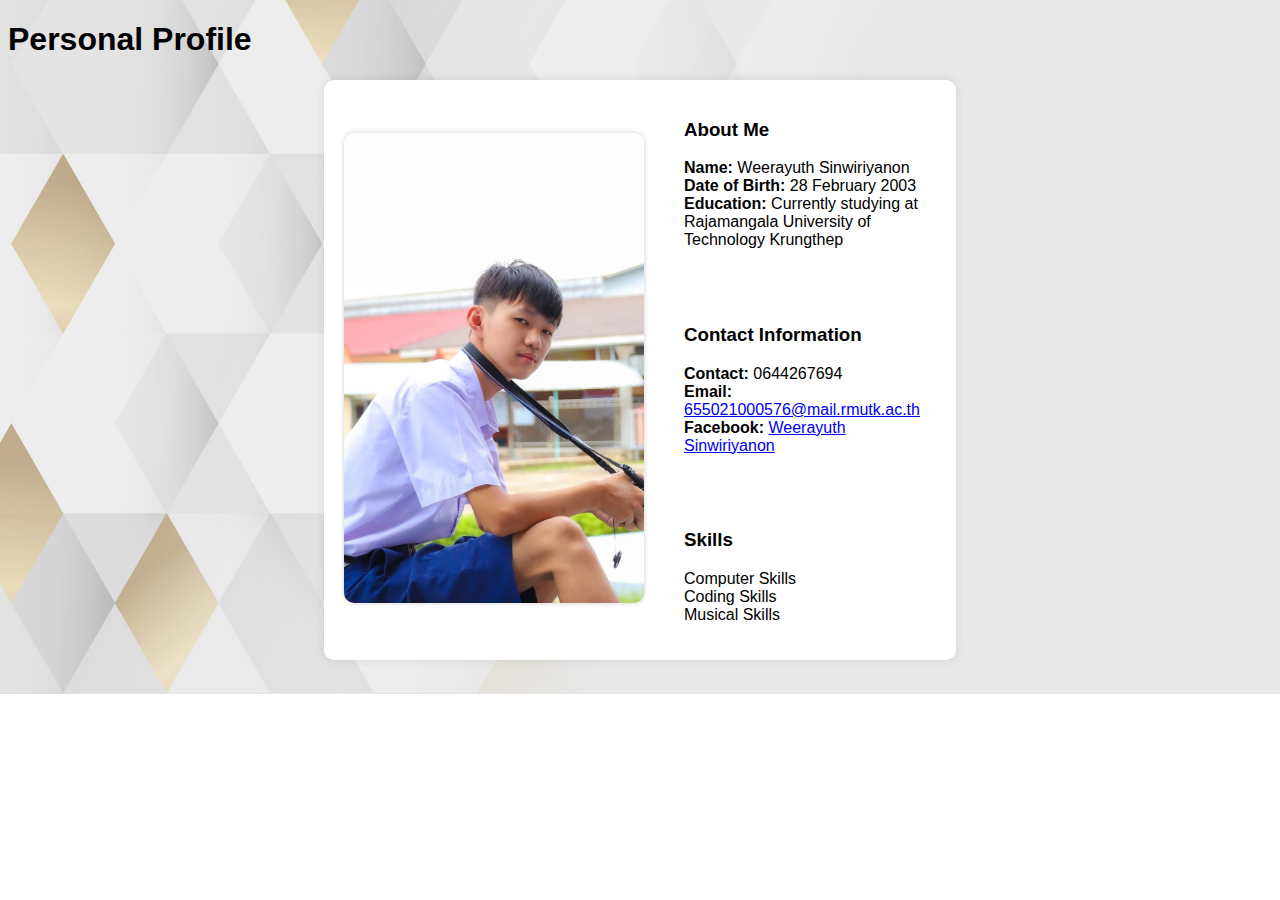
<file: MyProt-main/Index.html>
<!DOCTYPE html>
<html lang="en">
<head>
    <meta charset="UTF-8">
    <meta name="viewport" content="width=device-width, initial-scale=1.0">
    <title>MyProt</title>
</head>
<body style="background-image: url('./img/BG01.jpg'); background-size: cover; background-position: center; background-repeat: no-repeat; font-family: Arial, sans-serif;">
    <h1>Personal Profile</h1>
    <table border="0" cellpadding="20" cellspacing="0" width="50%" align="center" style="background-color: white; border-radius: 10px; box-shadow: 0 0 10px rgba(0, 0, 0, 0.1);">
        <tr>
            <td rowspan="4" style="padding-right: 20px; border-right: 0 solid rgba(0, 0, 0, 0.2);">
                <img src="./img/my.jpg" alt="Profile Picture" width="300" style="border-radius: 10px; box-shadow: 0 0 5px rgba(0, 0, 0, 0.2);">
            </td>
            <td style="padding-left: 20px; vertical-align: top;">
                <h3>About Me</h3>
                <ul style="list-style-type: none; padding-left: 0;">
                    <li><strong>Name:</strong> Weerayuth Sinwiriyanon</li>
                    <li><strong>Date of Birth:</strong> 28 February 2003</li>
                    <li><strong>Education:</strong> Currently studying at Rajamangala University of Technology Krungthep</li>
                </ul>
            </td>
        </tr>
        <tr>
            <td style="padding-left: 20px; border-top: 0 solid rgba(0, 0, 0, 0.2); vertical-align: top;">
                <h3>Contact Information</h3>
                <ul style="list-style-type: none; padding-left: 0;">
                    <li><strong>Contact:</strong> 0644267694</li>
                    <li><strong>Email:</strong> <a href="mailto:655021000576@mail.rmutk.ac.th">655021000576@mail.rmutk.ac.th</a></li>
                    <li><strong>Facebook:</strong> <a href="https://www.facebook.com/Weerayuth.Sinwiriyanon" target="_blank">Weerayuth Sinwiriyanon</a></li>
                </ul>
            </td>
        </tr>
        <tr>
            <td style="padding-left: 20px; border-top: 0 solid rgba(0, 0, 0, 0.2); vertical-align: top;">
                <h3>Skills</h3>
                <ul style="list-style-type: none; padding-left: 0;">
                    <li>Computer Skills</li>
                    <li>Coding Skills</li>
                    <li>Musical Skills</li>
                </ul>
            </td>
        </tr>
    </table>
</body>
</html>
</file>
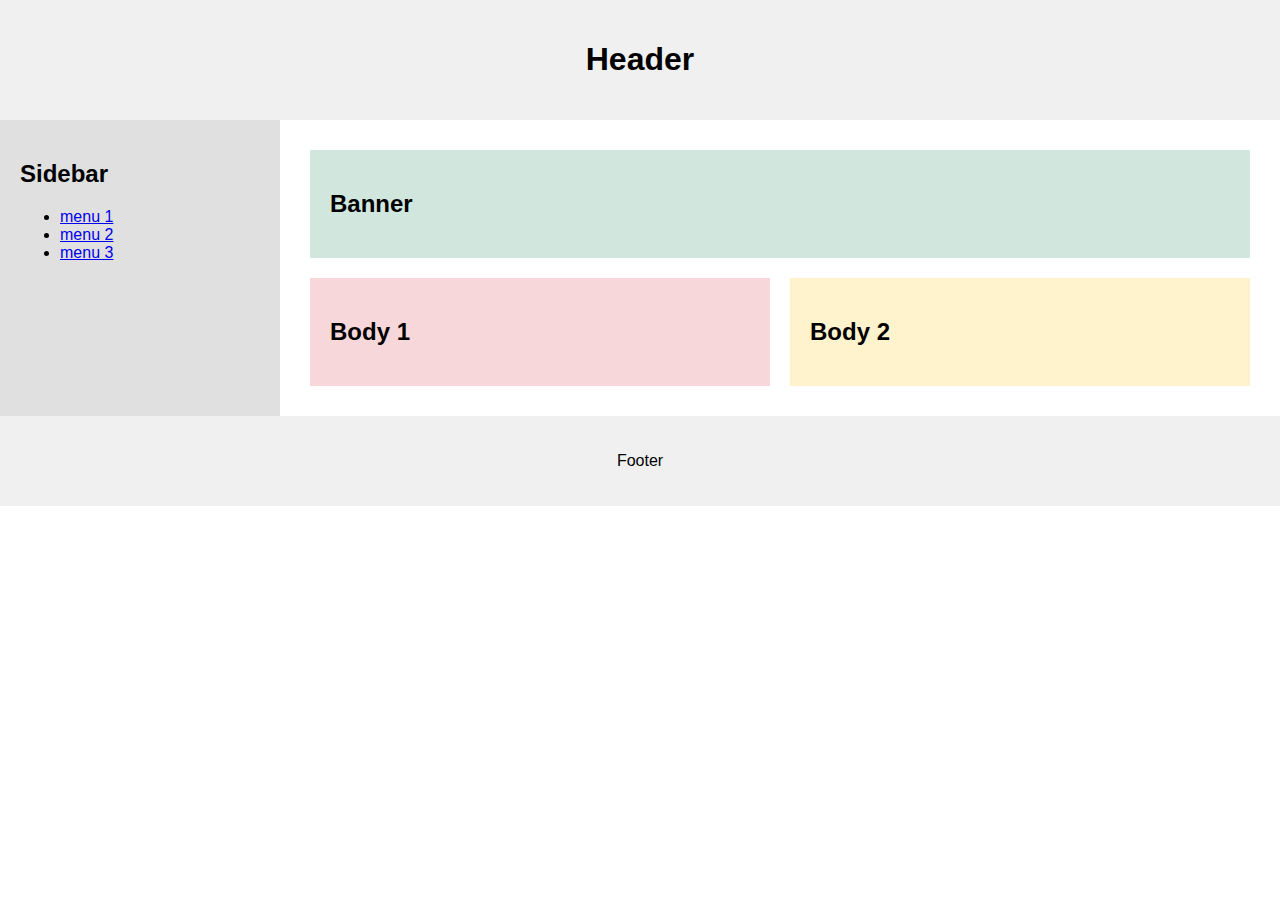
<file: WebBox-main/index.html>
<!DOCTYPE html>
<html>
<head>
    <title>เว็บไซต์ตัวอย่าง</title>
    <link rel="stylesheet" href="style.css">
</head>
<body>
    <header>
        <h1>Header</h1>
    </header>
    <div class="container">
        <aside>
            <h2>Sidebar</h2>
            <ul>
                <li><a href="#">menu 1</a></li>
                <li><a href="#">menu 2</a></li>
                <li><a href="#">menu 3</a></li>
            </ul>
        </aside>
        <section>
            <div class="box1">
                <h2>Banner</h2>
            </div>
            <div class="a1">
                <div class="box2">
                    <h2>Body 1</h2>
                </div>
                <div class="box3">
                    <h2>Body 2</h2>
                </div>
            </div>
        </section>
    </div>
    <footer>
        <p>Footer</p>
    </footer>
</body>
</html>
</file>
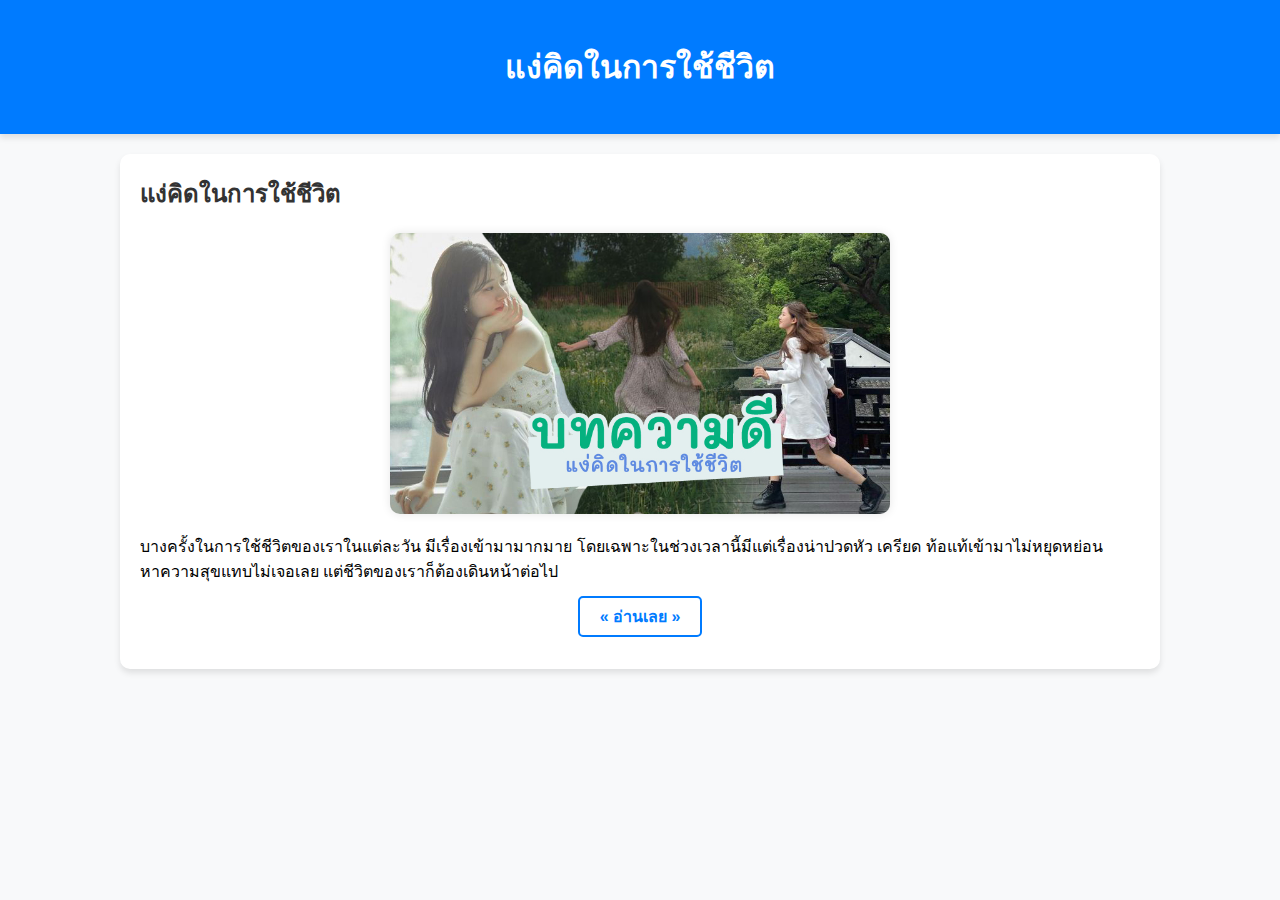
<file: WebTT-main/index.html>
<!DOCTYPE html>
<html lang="en">
<head>
    <meta charset="UTF-8">
    <meta name="viewport" content="width=device-width, initial-scale=1.0">
    <title>My Article Website</title>
    <link rel="stylesheet" href="styles.css">
</head>
<body>
    <header>
        <h1>แง่คิดในการใช้ชีวิต</h1>
    </header>
    <main>
        <section>
            <h2>แง่คิดในการใช้ชีวิต</h2>
            <img src="Assets/Img/img0.jpg" alt="Introduction Image" class="center-image">
            <p>บางครั้งในการใช้ชีวิตของเราในแต่ละวัน มีเรื่องเข้ามามากมาย 
                โดยเฉพาะในช่วงเวลานี้มีแต่เรื่องน่าปวดหัว เครียด ท้อแท้เข้ามาไม่หยุดหย่อน 
                หาความสุขแทบไม่เจอเลย แต่ชีวิตของเราก็ต้องเดินหน้าต่อไป </p>
        </section>
        <div class="navigation">
            <a href="Assets/Link/page1.html" >&laquo; อ่านเลย &raquo;</a>
        </div>
    </main>

</body>
</html>
</file>
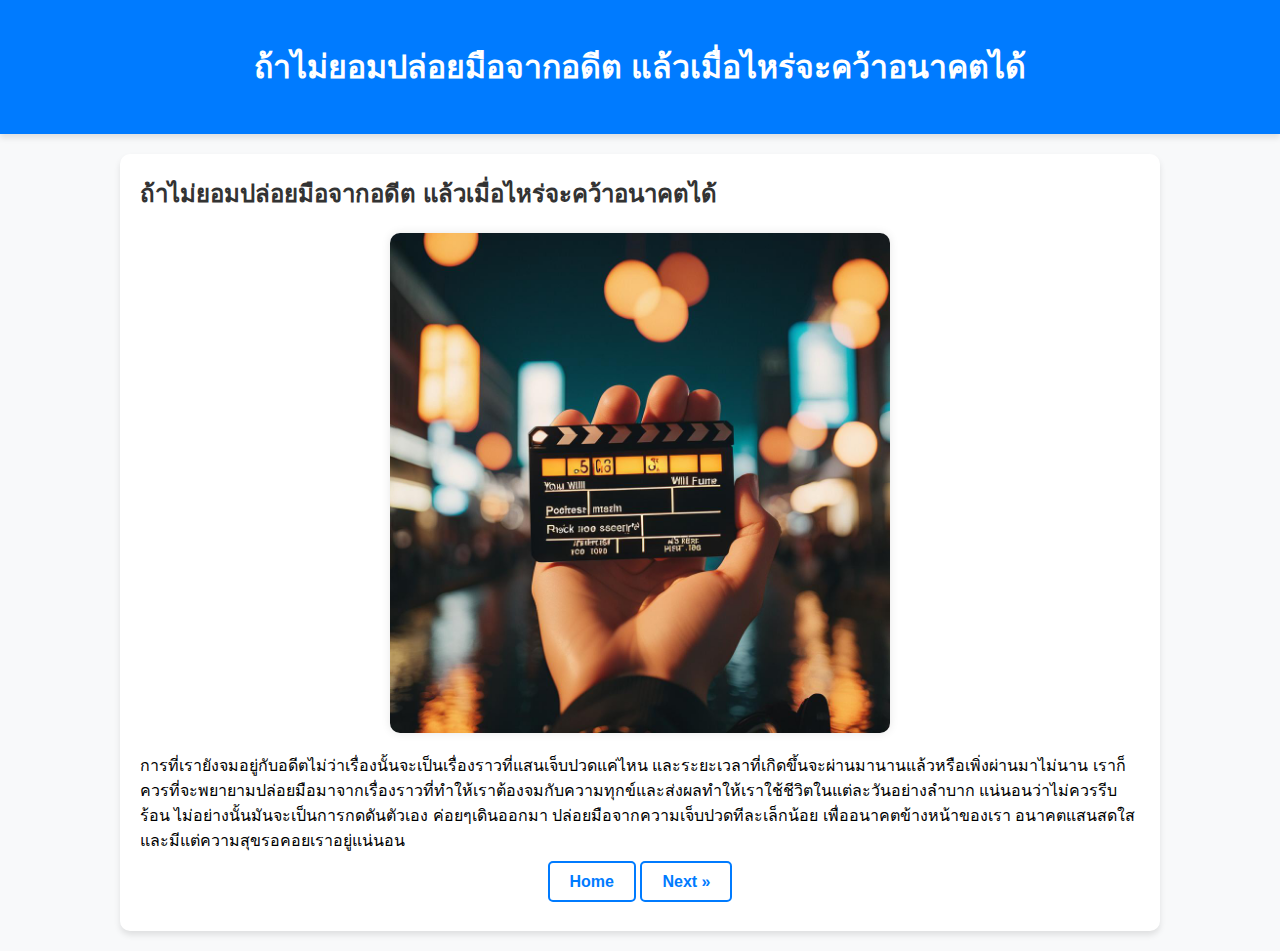
<file: WebTT-main/Assets/Link/page1.html>
<!DOCTYPE html>
<html lang="en">
<head>
    <meta charset="UTF-8">
    <meta name="viewport" content="width=device-width, initial-scale=1.0">
    <title>Article 1</title>
    <link rel="stylesheet" href="../../styles.css">
</head>
<body>
    <header>
        <h1>ถ้าไม่ยอมปล่อยมือจากอดีต แล้วเมื่อไหร่จะคว้าอนาคตได้</h1>
    </header>
    <main>
        <section>
            <h2>ถ้าไม่ยอมปล่อยมือจากอดีต แล้วเมื่อไหร่จะคว้าอนาคตได้</h2>
            <img src="../Img/img1.jpg" class="center-image">
            <p>การที่เรายังจมอยู่กับอดีตไม่ว่าเรื่องนั้นจะเป็นเรื่องราวที่แสนเจ็บปวดแค่ไหน และระยะเวลาที่เกิดขึ้นจะผ่านมานานแล้วหรือเพิ่งผ่านมาไม่นาน เราก็ควรที่จะพยายามปล่อยมือมาจากเรื่องราวที่ทำให้เราต้องจมกับความทุกข์และส่งผลทำให้เราใช้ชีวิตในแต่ละวันอย่างลำบาก แน่นอนว่าไม่ควรรีบร้อน ไม่อย่างนั้นมันจะเป็นการกดดันตัวเอง ค่อยๆเดินออกมา ปล่อยมือจากความเจ็บปวดทีละเล็กน้อย เพื่ออนาคตข้างหน้าของเรา อนาคตแสนสดใสและมีแต่ความสุขรอคอยเราอยู่แน่นอน</p>
        </section>
        <div class="navigation">
            <a href="../../index.html" class="home">Home</a>
            <a href="page2.html" class="next">Next &raquo;</a>
        </div>
    </main>

</body>
</html>
</file>
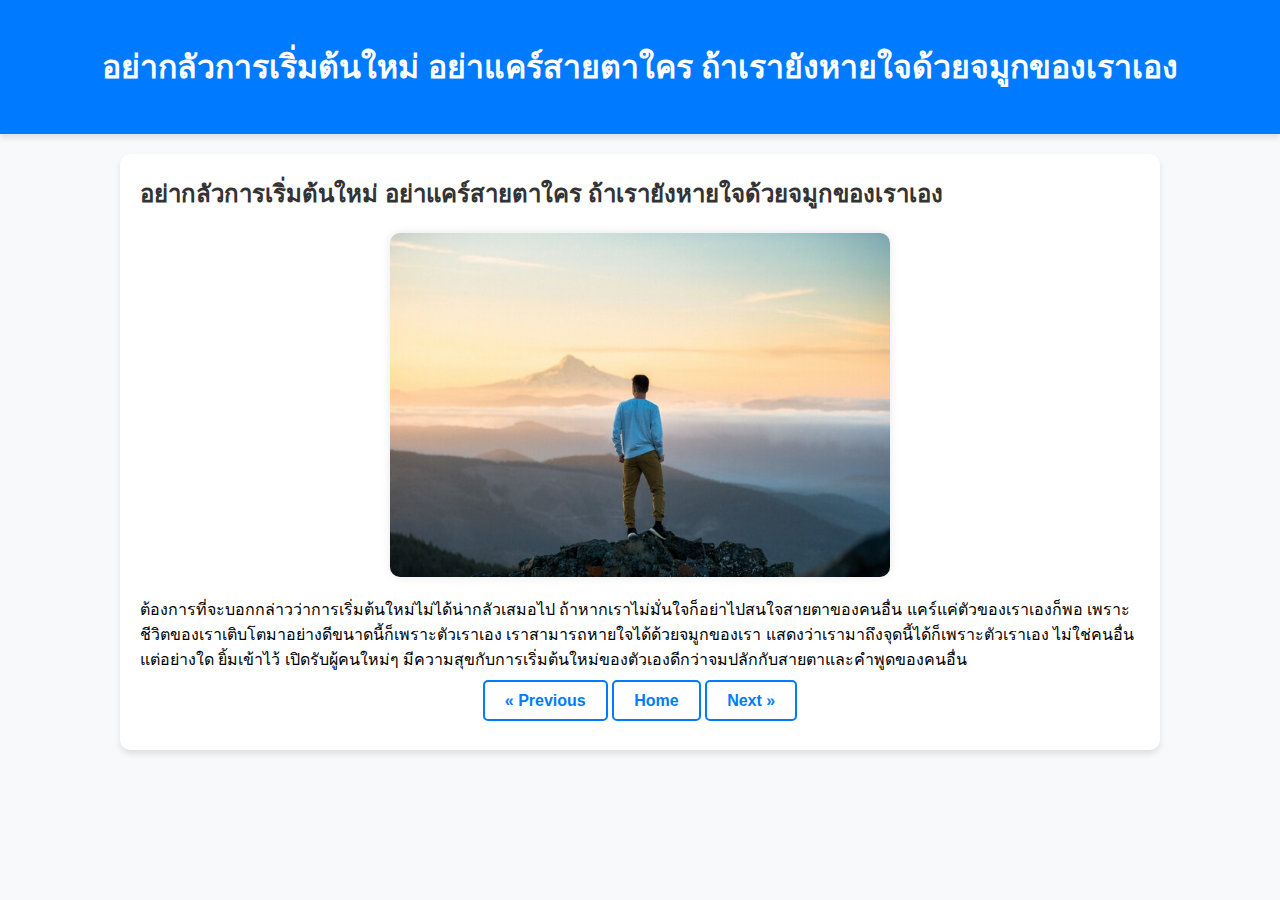
<file: WebTT-main/Assets/Link/page2.html>
<!DOCTYPE html>
<html lang="en">
<head>
    <meta charset="UTF-8">
    <meta name="viewport" content="width=device-width, initial-scale=1.0">
    <title>Article 2</title>
    <link rel="stylesheet" href="../../styles.css">
</head>
<body>
    <header>
        <h1>อย่ากลัวการเริ่มต้นใหม่ อย่าแคร์สายตาใคร ถ้าเรายังหายใจด้วยจมูกของเราเอง</h1>
    </header>
    <main>
        <section>
            <h2>อย่ากลัวการเริ่มต้นใหม่ อย่าแคร์สายตาใคร ถ้าเรายังหายใจด้วยจมูกของเราเอง</h2>
            <img src="../Img/img3.jpg" alt="Article 2 Image" class="center-image">
            <p>ต้องการที่จะบอกกล่าวว่าการเริ่มต้นใหม่ไม่ได้น่ากลัวเสมอไป 
                ถ้าหากเราไม่มั่นใจก็อย่าไปสนใจสายตาของคนอื่น แคร์แค่ตัวของเราเองก็พอ 
                เพราะชีวิตของเราเติบโตมาอย่างดีขนาดนี้ก็เพราะตัวเราเอง 
                เราสามารถหายใจได้ด้วยจมูกของเรา แสดงว่าเรามาถึงจุดนี้ได้ก็เพราะตัวเราเอง
                 ไม่ใช่คนอื่นแต่อย่างใด ยิ้มเข้าไว้ เปิดรับผู้คนใหม่ๆ 
                 มีความสุขกับการเริ่มต้นใหม่ของตัวเองดีกว่าจมปลักกับสายตาและคำพูดของคนอื่น</p>
        </section>
        <div class="navigation">
            <a href="page1.html" class="prev">&laquo; Previous</a>
            <a href="../../index.html" class="home">Home</a>
            <a href="page3.html" class="next">Next &raquo;</a>
        </div>
    </main>

</body>
</html>
</file>
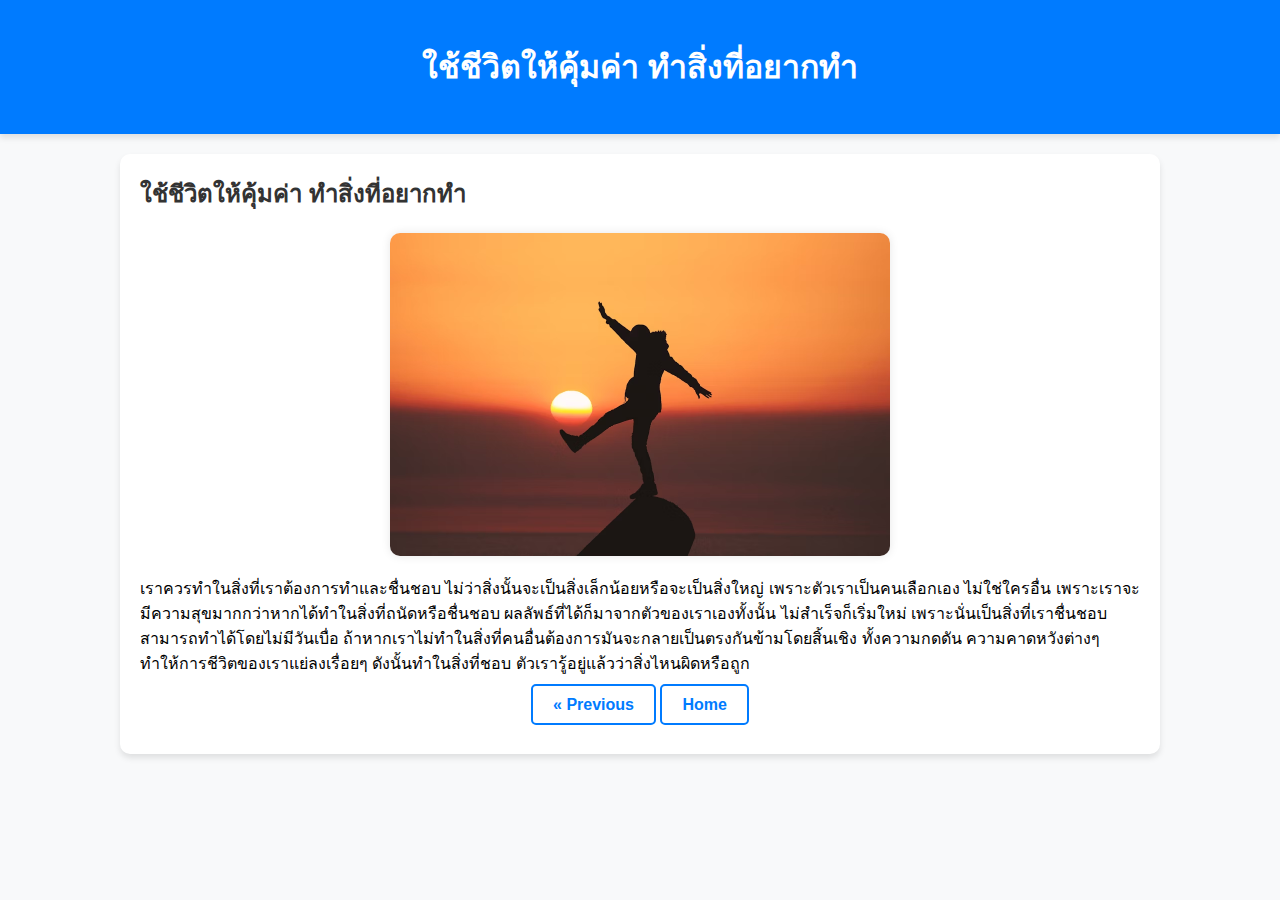
<file: WebTT-main/Assets/Link/page3.html>
<!DOCTYPE html>
<html lang="en">
<head>
    <meta charset="UTF-8">
    <meta name="viewport" content="width=device-width, initial-scale=1.0">
    <title>Article 3</title>
    <link rel="stylesheet" href="../../styles.css">
</head>
<body>
    <header>
        <h1>ใช้ชีวิตให้คุ้มค่า ทำสิ่งที่อยากทำ</h1>
    </header>
    <main>
        <section>
            <h2>ใช้ชีวิตให้คุ้มค่า ทำสิ่งที่อยากทำ</h2>
            <img src="../Img/img2.avif" alt="Article 3 Image" class="center-image">
            <p>เราควรทำในสิ่งที่เราต้องการทำและชื่นชอบ ไม่ว่าสิ่งนั้นจะเป็นสิ่งเล็กน้อยหรือจะเป็นสิ่งใหญ่ เพราะตัวเราเป็นคนเลือกเอง ไม่ใช่ใครอื่น เพราะเราจะมีความสุขมากกว่าหากได้ทำในสิ่งที่ถนัดหรือชื่นชอบ ผลลัพธ์ที่ได้ก็มาจากตัวของเราเองทั้งนั้น ไม่สำเร็จก็เริ่มใหม่

                เพราะนั่นเป็นสิ่งที่เราชื่นชอบ สามารถทำได้โดยไม่มีวันเบื่อ ถ้าหากเราไม่ทำในสิ่งที่คนอื่นต้องการมันจะกลายเป็นตรงกันข้ามโดยสิ้นเชิง ทั้งความกดดัน ความคาดหวังต่างๆ ทำให้การชีวิตของเราแย่ลงเรื่อยๆ ดังนั้นทำในสิ่งที่ชอบ ตัวเรารู้อยู่แล้วว่าสิ่งไหนผิดหรือถูก</p>
        </section>
        <div class="navigation">
            <a href="page2.html" class="prev">&laquo; Previous</a>
            <a href="../../index.html" class="home">Home</a>
        </div>
    </main>

</body>
</html>
</file>
<file: WebBox-main/style.css>
body {
    font-family: Arial, sans-serif;
    margin: 0;
    padding: 0;
}

header {
    background-color: #f0f0f0;
    padding: 20px;
    text-align: center;
}

.container {
    display: flex;
}

aside {
    width: 20%;
    background-color: #e0e0e0;
    padding: 20px;
}

section {
    width: 80%;
    padding: 20px;
}

footer {
    background-color: #f0f0f0;
    text-align: center;
    padding: 20px;
}

.a1 {
    display: flex;
}

.box1 {
    background-color: #d1e7dd; /* สีเขียวอ่อน */
    padding: 20px;
    margin: 10px;
    flex: 1;
}

.box2 {
    background-color: #f8d7da; /* สีแดงอ่อน */
    padding: 20px;
    margin: 10px;
    flex: 1;
}

.box3 {
    background-color: #fff3cd; /* สีเหลืองอ่อน */
    padding: 20px;
    margin: 10px;
    flex: 1;
}
</file>
<file: WebTT-main/styles.css>
body {
    background-color: #f8f9fa;
    font-family: Arial, sans-serif;
    margin: 0;
    padding: 0;
}

header {
    background-color: #007bff;
    color: white;
    padding: 20px 0;
    text-align: center;
    box-shadow: 0 4px 6px rgba(0, 0, 0, 0.1);
}

nav ul {
    list-style-type: none;
    margin: 0;
    padding: 0;
    text-align: center;
    background-color: #0056b3;
    box-shadow: 0 4px 6px rgba(0, 0, 0, 0.1);
}

nav ul li {
    display: inline;
    margin: 0 15px;
}

nav ul li a {
    color: white;
    text-decoration: none;
    font-weight: bold;
    padding: 10px 20px;
    display: inline-block;
    transition: background-color 0.3s ease;
}

nav ul li a:hover {
    background-color: #003d7a;
    border-radius: 5px;
}

main {
    padding: 20px;
    background-color: white;
    margin: 20px auto;
    width: 80%;
    max-width: 1000px;
    border-radius: 10px;
    box-shadow: 0 4px 6px rgba(0, 0, 0, 0.1);
}

main h2 {
    color: #333;
    margin-top: 0;
}

main img {
    max-width: 50%;
    height: auto;
    border-radius: 10px;
    box-shadow: 0 0 10px rgba(0, 0, 0, 0.1);
    margin: 20px 0;
}

.center-image {
    display: block;
    margin-left: auto;
    margin-right: auto;
}



.navigation {
    text-align: center;
    margin: 20px 0;
}

.navigation a {
    color: #007bff;
    text-decoration: none;
    font-weight: bold;
    padding: 10px 20px;
    border: 2px solid #007bff;
    border-radius: 5px;
    transition: background-color 0.3s ease, color 0.3s ease;
}

.navigation a:hover {
    background-color: #007bff;
    color: white;
}
</file>
